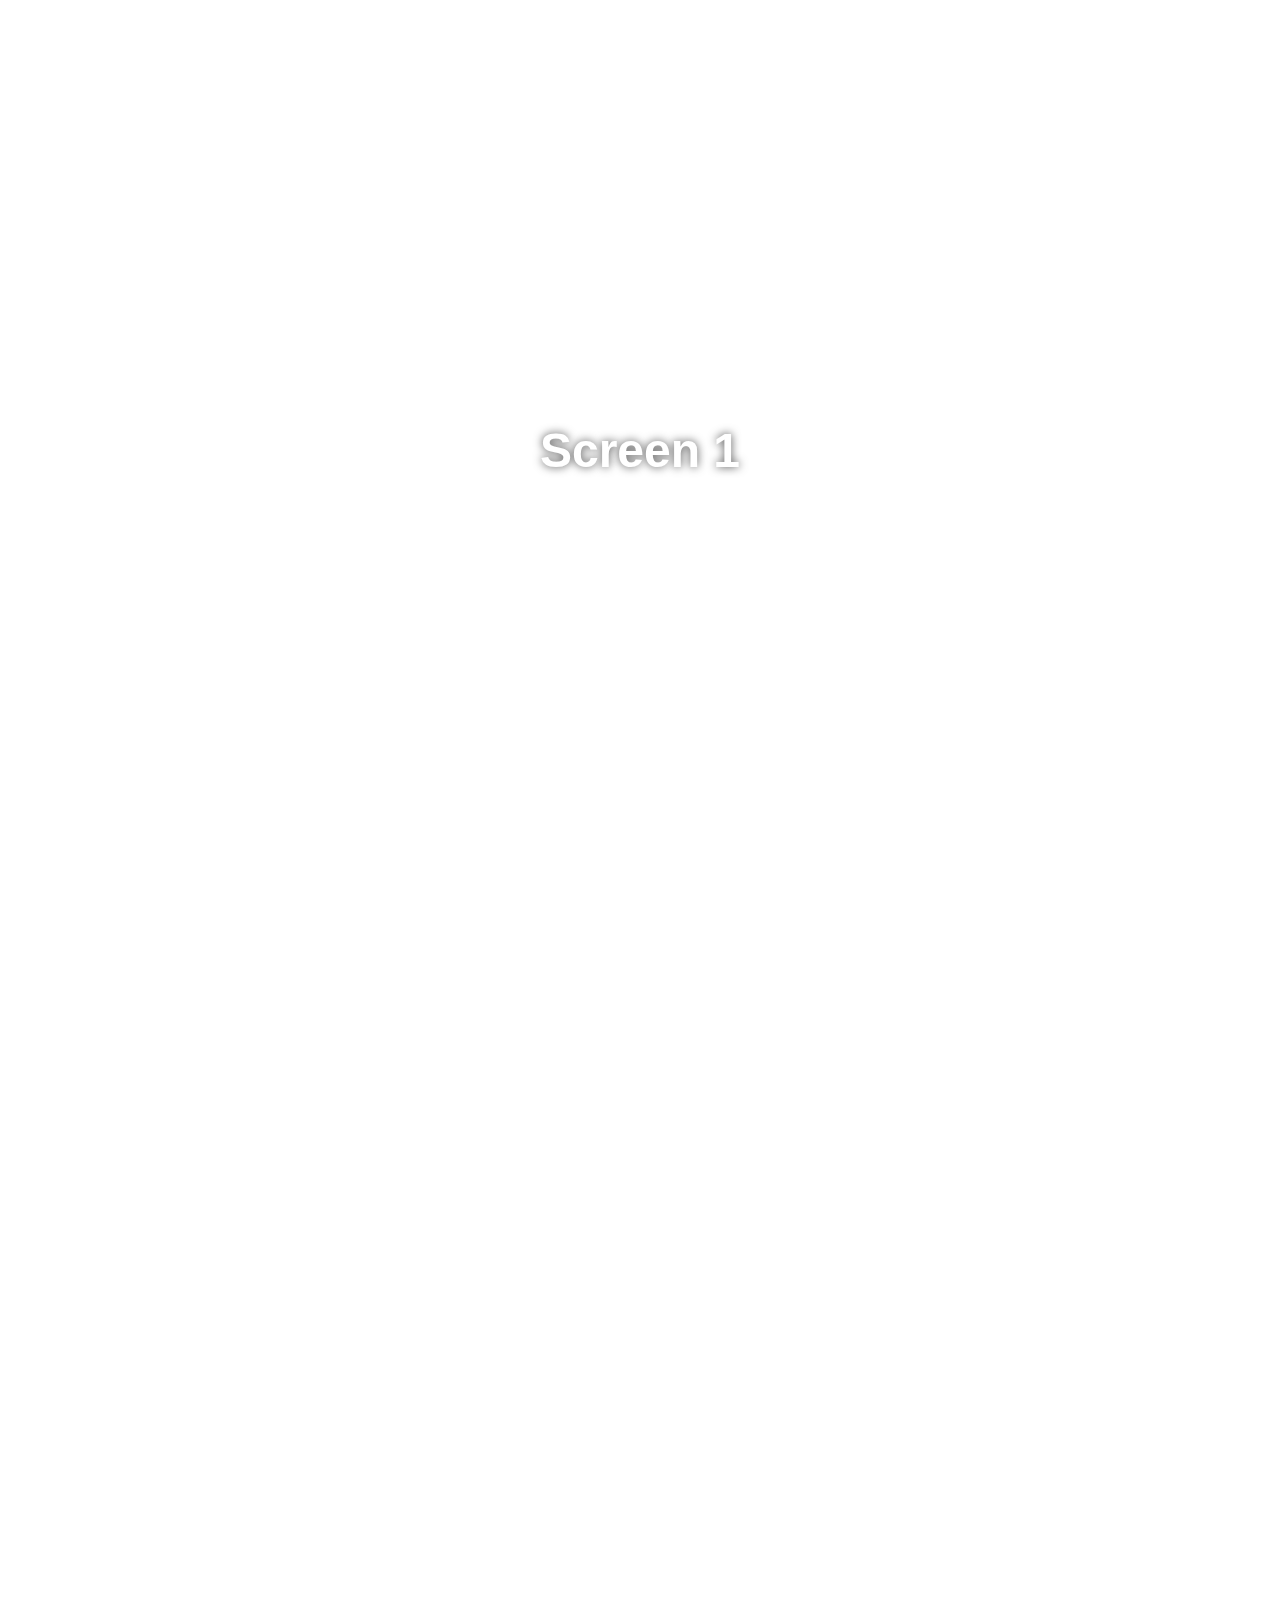
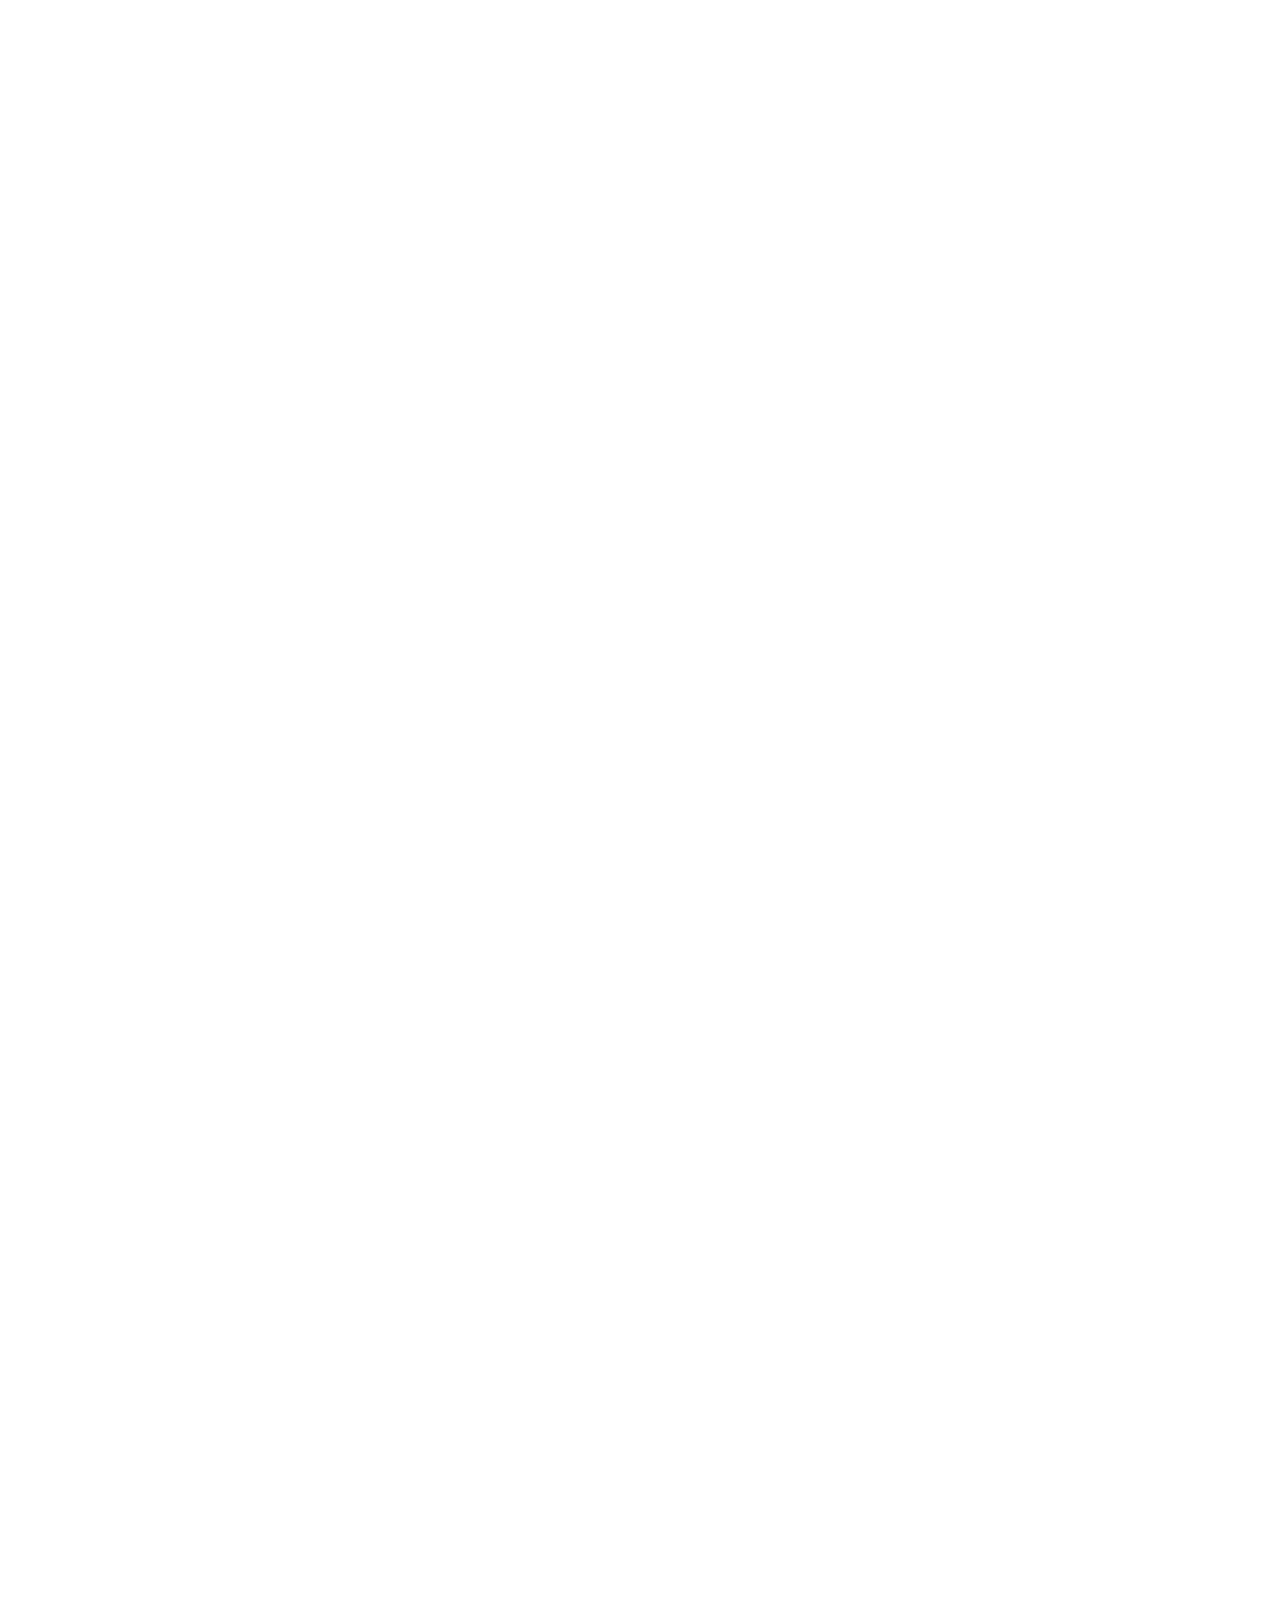
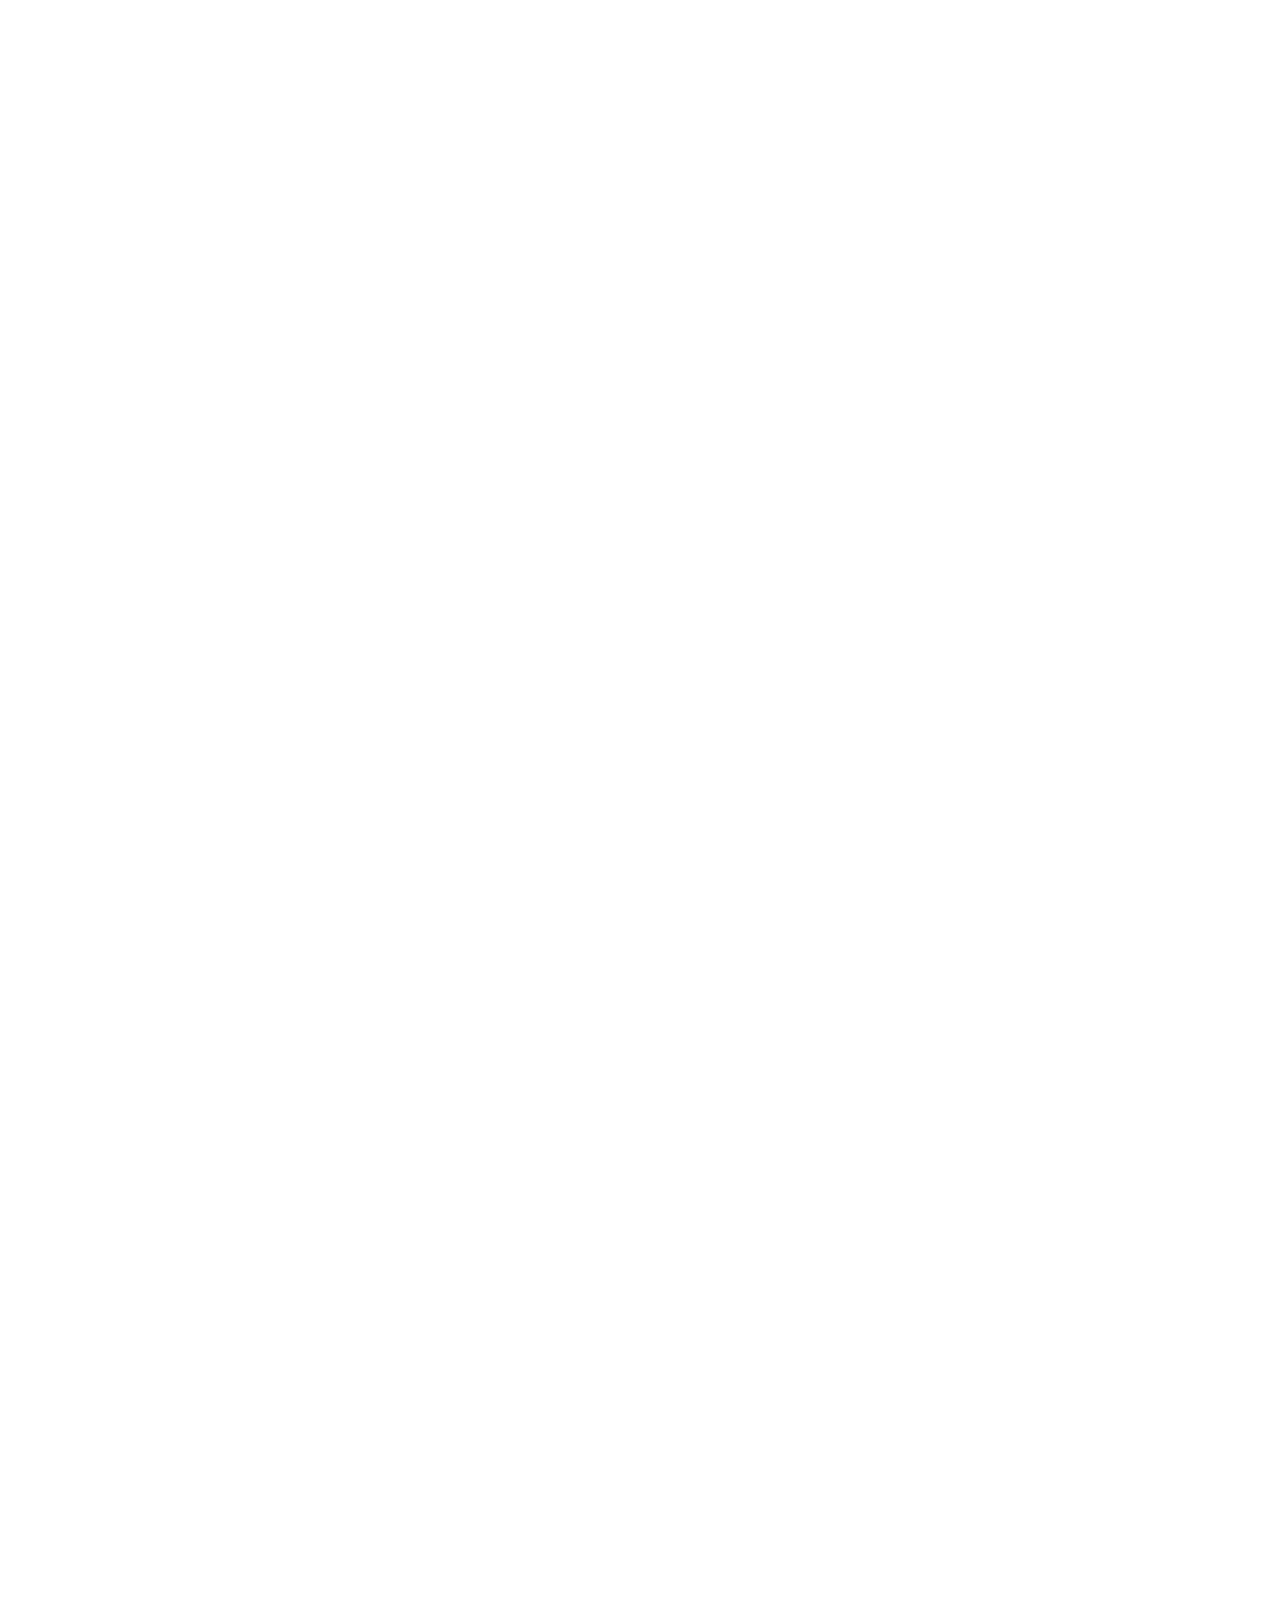
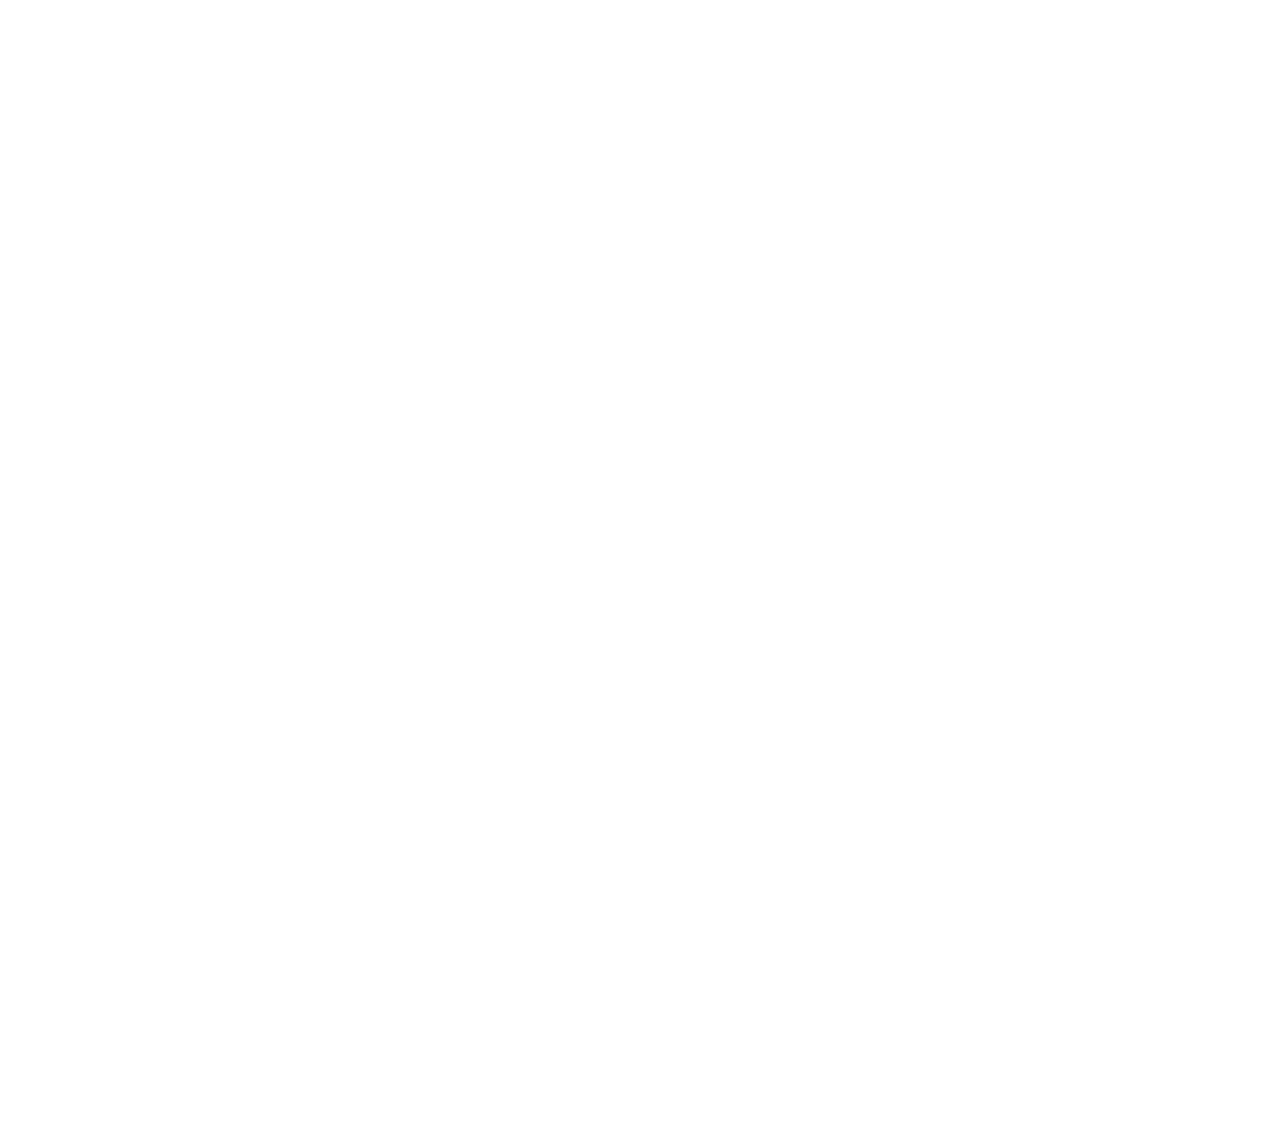
<file: assets/images/CTA.html>
<!DOCTYPE html>
<html lang="en">
<head>
  <meta charset="UTF-8" />
  <meta name="viewport" content="width=device-width, initial-scale=1.0"/>
  <title>Scroll Overlap Effect (Faster Scroll)</title>
  <style>
    * {
      margin: 0;
      padding: 0;
      box-sizing: border-box;
    }

    html, body {
      height: 100%;
      scroll-behavior: smooth;
      overflow-x: hidden;
      font-family: Arial, sans-serif;
    }

    .container {
      position: relative;
    }

    .panel {
      position: sticky;
      top: 0;
      height: 100vh;
      width: 100%;
      background-size: cover;
      background-position: center;
      background-repeat: no-repeat;
      display: flex;
      align-items: center;
      justify-content: center;
      color: white;
      font-size: 3rem;
      font-weight: bold;
      text-shadow: 0 0 10px rgba(0,0,0,0.7);
    }

    .panel1 {
      background-image: url('https://images.unsplash.com/photo-1506744038136-46273834b3fb');
      z-index: 1;
    }

    .panel2 {
      background-image: url('https://images.unsplash.com/photo-1491553895911-0055eca6402d');
      z-index: 2;
    }

    .panel3 {
      background-image: url('https://images.unsplash.com/photo-1507525428034-b723cf961d3e');
      z-index: 3;
    }

    .panel4 {
      background-image: url('https://images.unsplash.com/photo-1501785888041-af3ef285b470');
      z-index: 4;
    }

    .panel5 {
      background-image: url('https://images.unsplash.com/photo-1470770841072-f978cf4d019e');
      z-index: 5;
    }

    /* Reduce scroll distance */
    .spacer {
      height: 40vh; /* Previously 100vh */
    }

    @media (max-width: 768px) {
      .panel {
        font-size: 2rem;
        padding: 1rem;
        text-align: center;
      }
    }
  </style>
</head>
<body>

  <div class="container">
    <div class="panel panel1">Screen 1</div>
    <div class="spacer"></div>
    <div class="panel panel2">Screen 2</div>
    <div class="spacer"></div>
    <div class="panel panel3">Screen 3</div>
    <div class="spacer"></div>
    <div class="panel panel4">Screen 4</div>
    <div class="spacer"></div>
    <div class="panel panel5">Screen 5</div>
  </div>

</body>
</html>
</file>
